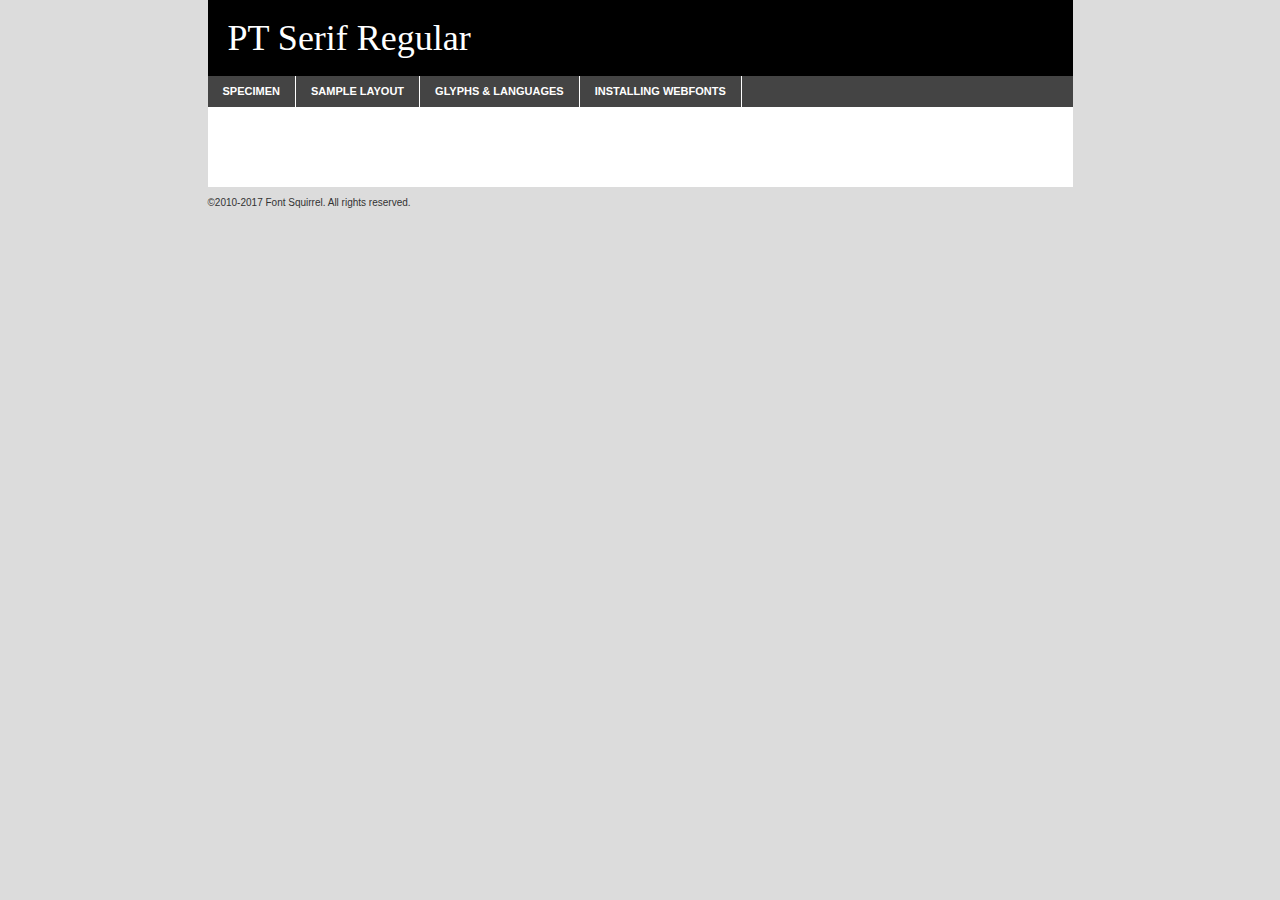
<file: font/pt_serif-web-regular-demo.html>
<!DOCTYPE html PUBLIC "-//W3C//DTD XHTML 1.0 Transitional//EN"
	"http://www.w3.org/TR/xhtml1/DTD/xhtml1-transitional.dtd">

<html xmlns="http://www.w3.org/1999/xhtml" xml:lang="en" lang="en">
<head>
	<meta http-equiv="Content-Type" content="text/html; charset=utf-8" />
	<script src="http://ajax.googleapis.com/ajax/libs/jquery/1.7.2/jquery.min.js" type="text/javascript" charset="utf-8"></script>
	<script type="text/javascript">
	(function($){$.fn.easyTabs=function(option){var param=jQuery.extend({fadeSpeed:"fast",defaultContent:1,activeClass:'active'},option);$(this).each(function(){var thisId="#"+this.id;if(param.defaultContent==''){param.defaultContent=1;}
	if(typeof param.defaultContent=="number")
	{var defaultTab=$(thisId+" .tabs li:eq("+(param.defaultContent-1)+") a").attr('href').substr(1);}else{var defaultTab=param.defaultContent;}
	$(thisId+" .tabs li a").each(function(){var tabToHide=$(this).attr('href').substr(1);$("#"+tabToHide).addClass('easytabs-tab-content');});hideAll();changeContent(defaultTab);function hideAll(){$(thisId+" .easytabs-tab-content").hide();}
	function changeContent(tabId){hideAll();$(thisId+" .tabs li").removeClass(param.activeClass);$(thisId+" .tabs li a[href=#"+tabId+"]").closest('li').addClass(param.activeClass);if(param.fadeSpeed!="none")
	{$(thisId+" #"+tabId).fadeIn(param.fadeSpeed);}else{$(thisId+" #"+tabId).show();}}
	$(thisId+" .tabs li").click(function(){var tabId=$(this).find('a').attr('href').substr(1);changeContent(tabId);return false;});});}})(jQuery);
	</script>
	<link rel="stylesheet" href="specimen_files/specimen_stylesheet.css" type="text/css" charset="utf-8" />
	<link rel="stylesheet" href="stylesheet.css" type="text/css" charset="utf-8" />

	<style type="text/css">
					body{
				font-family: 'pt_serifregular';
							}
		</style>

	<title>PT Serif Regular Specimen</title>
	
	
	<script type="text/javascript" charset="utf-8">
		$(document).ready(function() {
			$('#container').easyTabs({defaultContent:1});
		});
	</script>
</head>

<body>
<div id="container">
	<div id="header">
		PT Serif Regular	</div>
	<ul class="tabs">
		<li><a href="#specimen">Specimen</a></li>
		<li><a href="#layout">Sample Layout</a></li>
				<li><a href="#glyphs">Glyphs &amp; Languages</a></li>
		<li><a href="#installing">Installing Webfonts</a></li>
		
	</ul>
	
	<div id="main_content">

		
			<div id="specimen">
		
				<div class="section">
					<div class="grid12 firstcol">
						<div class="huge">AaBb</div>
					</div>
				</div>
		
				<div class="section">
					<div class="glyph_range">A&#x200B;B&#x200b;C&#x200b;D&#x200b;E&#x200b;F&#x200b;G&#x200b;H&#x200b;I&#x200b;J&#x200b;K&#x200b;L&#x200b;M&#x200b;N&#x200b;O&#x200b;P&#x200b;Q&#x200b;R&#x200b;S&#x200b;T&#x200b;U&#x200b;V&#x200b;W&#x200b;X&#x200b;Y&#x200b;Z&#x200b;a&#x200b;b&#x200b;c&#x200b;d&#x200b;e&#x200b;f&#x200b;g&#x200b;h&#x200b;i&#x200b;j&#x200b;k&#x200b;l&#x200b;m&#x200b;n&#x200b;o&#x200b;p&#x200b;q&#x200b;r&#x200b;s&#x200b;t&#x200b;u&#x200b;v&#x200b;w&#x200b;x&#x200b;y&#x200b;z&#x200b;1&#x200b;2&#x200b;3&#x200b;4&#x200b;5&#x200b;6&#x200b;7&#x200b;8&#x200b;9&#x200b;0&#x200b;&amp;&#x200b;.&#x200b;,&#x200b;?&#x200b;!&#x200b;&#64;&#x200b;(&#x200b;)&#x200b;#&#x200b;$&#x200b;%&#x200b;*&#x200b;+&#x200b;-&#x200b;=&#x200b;:&#x200b;;</div>
				</div>
				<div class="section">
					<div class="grid12 firstcol">
						<table class="sample_table">
							<tr><td>10</td><td class="size10">abcdefghijklmnopqrstuvwxyzABCDEFGHIJKLMNOPQRSTUVWXYZ0123456789abcdefghijklmnopqrstuvwxyzABCDEFGHIJKLMNOPQRSTUVWXYZ0123456789abcdefghijklmnopqrstuvwxyzABCDEFGHIJKLMNOPQRSTUVWXYZ</td></tr>
							<tr><td>11</td><td class="size11">abcdefghijklmnopqrstuvwxyzABCDEFGHIJKLMNOPQRSTUVWXYZ0123456789abcdefghijklmnopqrstuvwxyzABCDEFGHIJKLMNOPQRSTUVWXYZ0123456789abcdefghijklmnopqrstuvwxyzABCDEFGHIJKLMNOPQRSTUVWXYZ</td></tr>
							<tr><td>12</td><td class="size12">abcdefghijklmnopqrstuvwxyzABCDEFGHIJKLMNOPQRSTUVWXYZ0123456789abcdefghijklmnopqrstuvwxyzABCDEFGHIJKLMNOPQRSTUVWXYZ0123456789abcdefghijklmnopqrstuvwxyzABCDEFGHIJKLMNOPQRSTUVWXYZ</td></tr>
							<tr><td>13</td><td class="size13">abcdefghijklmnopqrstuvwxyzABCDEFGHIJKLMNOPQRSTUVWXYZ0123456789abcdefghijklmnopqrstuvwxyzABCDEFGHIJKLMNOPQRSTUVWXYZ0123456789abcdefghijklmnopqrstuvwxyzABCDEFGHIJKLMNOPQRSTUVWXYZ</td></tr>
							<tr><td>14</td><td class="size14">abcdefghijklmnopqrstuvwxyzABCDEFGHIJKLMNOPQRSTUVWXYZ0123456789abcdefghijklmnopqrstuvwxyzABCDEFGHIJKLMNOPQRSTUVWXYZ0123456789abcdefghijklmnopqrstuvwxyzABCDEFGHIJKLMNOPQRSTUVWXYZ</td></tr>
							<tr><td>16</td><td class="size16">abcdefghijklmnopqrstuvwxyzABCDEFGHIJKLMNOPQRSTUVWXYZ0123456789abcdefghijklmnopqrstuvwxyzABCDEFGHIJKLMNOPQRSTUVWXYZ</td></tr>
							<tr><td>18</td><td class="size18">abcdefghijklmnopqrstuvwxyzABCDEFGHIJKLMNOPQRSTUVWXYZ0123456789abcdefghijklmnopqrstuvwxyzABCDEFGHIJKLMNOPQRSTUVWXYZ</td></tr>
							<tr><td>20</td><td class="size20">abcdefghijklmnopqrstuvwxyzABCDEFGHIJKLMNOPQRSTUVWXYZ0123456789abcdefghijklmnopqrstuvwxyzABCDEFGHIJKLMNOPQRSTUVWXYZ</td></tr>
							<tr><td>24</td><td class="size24">abcdefghijklmnopqrstuvwxyzABCDEFGHIJKLMNOPQRSTUVWXYZ0123456789abcdefghijklmnopqrstuvwxyzABCDEFGHIJKLMNOPQRSTUVWXYZ</td></tr>
							<tr><td>30</td><td class="size30">abcdefghijklmnopqrstuvwxyzABCDEFGHIJKLMNOPQRSTUVWXYZ0123456789abcdefghijklmnopqrstuvwxyzABCDEFGHIJKLMNOPQRSTUVWXYZ</td></tr>
							<tr><td>36</td><td class="size36">abcdefghijklmnopqrstuvwxyzABCDEFGHIJKLMNOPQRSTUVWXYZ0123456789abcdefghijklmnopqrstuvwxyzABCDEFGHIJKLMNOPQRSTUVWXYZ</td></tr>
							<tr><td>48</td><td class="size48">abcdefghijklmnopqrstuvwxyzABCDEFGHIJKLMNOPQRSTUVWXYZ0123456789abcdefghijklmnopqrstuvwxyzABCDEFGHIJKLMNOPQRSTUVWXYZ</td></tr>
							<tr><td>60</td><td class="size60">abcdefghijklmnopqrstuvwxyzABCDEFGHIJKLMNOPQRSTUVWXYZ0123456789abcdefghijklmnopqrstuvwxyzABCDEFGHIJKLMNOPQRSTUVWXYZ</td></tr>
							<tr><td>72</td><td class="size72">abcdefghijklmnopqrstuvwxyzABCDEFGHIJKLMNOPQRSTUVWXYZ0123456789abcdefghijklmnopqrstuvwxyzABCDEFGHIJKLMNOPQRSTUVWXYZ</td></tr>
							<tr><td>90</td><td class="size90">abcdefghijklmnopqrstuvwxyzABCDEFGHIJKLMNOPQRSTUVWXYZ0123456789abcdefghijklmnopqrstuvwxyzABCDEFGHIJKLMNOPQRSTUVWXYZ</td></tr>
						</table>
				
					</div>
			
				</div>
		
		
		
								<div class="section" id="bodycomparison">


										<div id="xheight">
				<div class="fontbody">&#x25FC;&#x25FC;&#x25FC;&#x25FC;&#x25FC;&#x25FC;&#x25FC;&#x25FC;&#x25FC;&#x25FC;&#x25FC;&#x25FC;&#x25FC;&#x25FC;&#x25FC;&#x25FC;&#x25FC;&#x25FC;&#x25FC;&#x25FC;&#x25FC;&#x25FC;&#x25FC;&#x25FC;&#x25FC;&#x25FC;&#x25FC;&#x25FC;&#x25FC;&#x25FC;&#x25FC;&#x25FC;&#x25FC;&#x25FC;&#x25FC;&#x25FC;&#x25FC;&#x25FC;&#x25FC;&#x25FC;&#x25FC;&#x25FC;&#x25FC;&#x25FC;&#x25FC;&#x25FC;&#x25FC;&#x25FC;&#x25FC;&#x25FC;&#x25FC;&#x25FC;&#x25FC;&#x25FC;&#x25FC;&#x25FC;&#x25FC;&#x25FC;&#x25FC;&#x25FC;&#x25FC;&#x25FC;&#x25FC;&#x25FC;&#x25FC;&#x25FC;&#x25FC;&#x25FC;&#x25FC;&#x25FC;&#x25FC;&#x25FC;&#x25FC;&#x25FC;&#x25FC;&#x25FC;&#x25FC;&#x25FC;&#x25FC;&#x25FC;&#x25FC;&#x25FC;&#x25FC;&#x25FC;&#x25FC;&#x25FC;&#x25FC;&#x25FC;&#x25FC;&#x25FC;&#x25FC;&#x25FC;&#x25FC;&#x25FC;&#x25FC;&#x25FC;&#x25FC;&#x25FC;&#x25FC;body</div><div class="arialbody">body</div><div class="verdanabody">body</div><div class="georgiabody">body</div></div>
										<div class="fontbody" style="z-index:1">
											body<span>PT Serif Regular</span>
										</div>
										<div class="arialbody" style="z-index:1">
											body<span>Arial</span>
										</div>
										<div class="verdanabody" style="z-index:1">
											body<span>Verdana</span>
										</div>
										<div class="georgiabody" style="z-index:1">
											body<span>Georgia</span>
										</div>



								</div>
		
		
				<div class="section psample psample_row1" id="">
					
					<div class="grid2 firstcol">
						<p class="size10"><span>10.</span>Aenean lacinia bibendum nulla sed consectetur. Fusce dapibus, tellus ac cursus commodo, tortor mauris condimentum nibh, ut fermentum massa justo sit amet risus. Nullam id dolor id nibh ultricies vehicula ut id elit. Cum sociis natoque penatibus et magnis dis parturient montes, nascetur ridiculus mus. Nulla vitae elit libero, a pharetra augue.</p>
			
					</div>
					<div class="grid3">
						<p class="size11"><span>11.</span>Aenean lacinia bibendum nulla sed consectetur. Fusce dapibus, tellus ac cursus commodo, tortor mauris condimentum nibh, ut fermentum massa justo sit amet risus. Nullam id dolor id nibh ultricies vehicula ut id elit. Cum sociis natoque penatibus et magnis dis parturient montes, nascetur ridiculus mus. Nulla vitae elit libero, a pharetra augue.</p>
			
					</div>
					<div class="grid3">
						<p class="size12"><span>12.</span>Aenean lacinia bibendum nulla sed consectetur. Fusce dapibus, tellus ac cursus commodo, tortor mauris condimentum nibh, ut fermentum massa justo sit amet risus. Nullam id dolor id nibh ultricies vehicula ut id elit. Cum sociis natoque penatibus et magnis dis parturient montes, nascetur ridiculus mus. Nulla vitae elit libero, a pharetra augue.</p>
			
					</div>
					<div class="grid4">
						<p class="size13"><span>13.</span>Aenean lacinia bibendum nulla sed consectetur. Fusce dapibus, tellus ac cursus commodo, tortor mauris condimentum nibh, ut fermentum massa justo sit amet risus. Nullam id dolor id nibh ultricies vehicula ut id elit. Cum sociis natoque penatibus et magnis dis parturient montes, nascetur ridiculus mus. Nulla vitae elit libero, a pharetra augue.</p>
			
					</div>
					<div class="white_blend"></div>
					
				</div>
				<div class="section psample psample_row2" id="">
					<div class="grid3 firstcol">
						<p class="size14"><span>14.</span>Aenean lacinia bibendum nulla sed consectetur. Fusce dapibus, tellus ac cursus commodo, tortor mauris condimentum nibh, ut fermentum massa justo sit amet risus. Nullam id dolor id nibh ultricies vehicula ut id elit. Cum sociis natoque penatibus et magnis dis parturient montes, nascetur ridiculus mus. Nulla vitae elit libero, a pharetra augue.</p>
			
					</div>
					<div class="grid4">
						<p class="size16"><span>16.</span>Aenean lacinia bibendum nulla sed consectetur. Fusce dapibus, tellus ac cursus commodo, tortor mauris condimentum nibh, ut fermentum massa justo sit amet risus. Nullam id dolor id nibh ultricies vehicula ut id elit. Cum sociis natoque penatibus et magnis dis parturient montes, nascetur ridiculus mus. Nulla vitae elit libero, a pharetra augue.</p>
			
					</div>
					<div class="grid5">
						<p class="size18"><span>18.</span>Aenean lacinia bibendum nulla sed consectetur. Fusce dapibus, tellus ac cursus commodo, tortor mauris condimentum nibh, ut fermentum massa justo sit amet risus. Nullam id dolor id nibh ultricies vehicula ut id elit. Cum sociis natoque penatibus et magnis dis parturient montes, nascetur ridiculus mus. Nulla vitae elit libero, a pharetra augue.</p>
			
					</div>

					<div class="white_blend"></div>

				</div>
				
				<div class="section psample psample_row3" id="">
					<div class="grid5 firstcol">
						<p class="size20"><span>20.</span>Aenean lacinia bibendum nulla sed consectetur. Fusce dapibus, tellus ac cursus commodo, tortor mauris condimentum nibh, ut fermentum massa justo sit amet risus. Nullam id dolor id nibh ultricies vehicula ut id elit. Cum sociis natoque penatibus et magnis dis parturient montes, nascetur ridiculus mus. Nulla vitae elit libero, a pharetra augue.</p>
					</div>
					<div class="grid7">
						<p class="size24"><span>24.</span>Aenean lacinia bibendum nulla sed consectetur. Fusce dapibus, tellus ac cursus commodo, tortor mauris condimentum nibh, ut fermentum massa justo sit amet risus. Nullam id dolor id nibh ultricies vehicula ut id elit. Cum sociis natoque penatibus et magnis dis parturient montes, nascetur ridiculus mus. Nulla vitae elit libero, a pharetra augue.</p>
					</div>
					
					<div class="white_blend"></div>
					
				</div>
				
				<div class="section psample psample_row4" id="">
					<div class="grid12 firstcol">
						<p class="size30"><span>30.</span>Aenean lacinia bibendum nulla sed consectetur. Fusce dapibus, tellus ac cursus commodo, tortor mauris condimentum nibh, ut fermentum massa justo sit amet risus. Nullam id dolor id nibh ultricies vehicula ut id elit. Cum sociis natoque penatibus et magnis dis parturient montes, nascetur ridiculus mus. Nulla vitae elit libero, a pharetra augue.</p>
					</div>
					<div class="white_blend"></div>
					
				</div>
				
				
				
				<div class="section psample psample_row1 fullreverse">
					<div class="grid2 firstcol">
						<p class="size10"><span>10.</span>Aenean lacinia bibendum nulla sed consectetur. Fusce dapibus, tellus ac cursus commodo, tortor mauris condimentum nibh, ut fermentum massa justo sit amet risus. Nullam id dolor id nibh ultricies vehicula ut id elit. Cum sociis natoque penatibus et magnis dis parturient montes, nascetur ridiculus mus. Nulla vitae elit libero, a pharetra augue.</p>
			
					</div>
					<div class="grid3">
						<p class="size11"><span>11.</span>Aenean lacinia bibendum nulla sed consectetur. Fusce dapibus, tellus ac cursus commodo, tortor mauris condimentum nibh, ut fermentum massa justo sit amet risus. Nullam id dolor id nibh ultricies vehicula ut id elit. Cum sociis natoque penatibus et magnis dis parturient montes, nascetur ridiculus mus. Nulla vitae elit libero, a pharetra augue.</p>
			
					</div>
					<div class="grid3">
						<p class="size12"><span>12.</span>Aenean lacinia bibendum nulla sed consectetur. Fusce dapibus, tellus ac cursus commodo, tortor mauris condimentum nibh, ut fermentum massa justo sit amet risus. Nullam id dolor id nibh ultricies vehicula ut id elit. Cum sociis natoque penatibus et magnis dis parturient montes, nascetur ridiculus mus. Nulla vitae elit libero, a pharetra augue.</p>
			
					</div>
					<div class="grid4">
						<p class="size13"><span>13.</span>Aenean lacinia bibendum nulla sed consectetur. Fusce dapibus, tellus ac cursus commodo, tortor mauris condimentum nibh, ut fermentum massa justo sit amet risus. Nullam id dolor id nibh ultricies vehicula ut id elit. Cum sociis natoque penatibus et magnis dis parturient montes, nascetur ridiculus mus. Nulla vitae elit libero, a pharetra augue.</p>
			
					</div>
					<div class="black_blend"></div>
					
				</div>
				
				<div class="section psample psample_row2 fullreverse">
					<div class="grid3 firstcol">
						<p class="size14"><span>14.</span>Aenean lacinia bibendum nulla sed consectetur. Fusce dapibus, tellus ac cursus commodo, tortor mauris condimentum nibh, ut fermentum massa justo sit amet risus. Nullam id dolor id nibh ultricies vehicula ut id elit. Cum sociis natoque penatibus et magnis dis parturient montes, nascetur ridiculus mus. Nulla vitae elit libero, a pharetra augue.</p>
			
					</div>
					<div class="grid4">
						<p class="size16"><span>16.</span>Aenean lacinia bibendum nulla sed consectetur. Fusce dapibus, tellus ac cursus commodo, tortor mauris condimentum nibh, ut fermentum massa justo sit amet risus. Nullam id dolor id nibh ultricies vehicula ut id elit. Cum sociis natoque penatibus et magnis dis parturient montes, nascetur ridiculus mus. Nulla vitae elit libero, a pharetra augue.</p>
			
					</div>
					<div class="grid5">
						<p class="size18"><span>18.</span>Aenean lacinia bibendum nulla sed consectetur. Fusce dapibus, tellus ac cursus commodo, tortor mauris condimentum nibh, ut fermentum massa justo sit amet risus. Nullam id dolor id nibh ultricies vehicula ut id elit. Cum sociis natoque penatibus et magnis dis parturient montes, nascetur ridiculus mus. Nulla vitae elit libero, a pharetra augue.</p>
			
					</div>
					<div class="black_blend"></div>

				</div>
				
				<div class="section psample fullreverse psample_row3" id="">
					<div class="grid5 firstcol">
						<p class="size20"><span>20.</span>Aenean lacinia bibendum nulla sed consectetur. Fusce dapibus, tellus ac cursus commodo, tortor mauris condimentum nibh, ut fermentum massa justo sit amet risus. Nullam id dolor id nibh ultricies vehicula ut id elit. Cum sociis natoque penatibus et magnis dis parturient montes, nascetur ridiculus mus. Nulla vitae elit libero, a pharetra augue.</p>
					</div>
					<div class="grid7">
						<p class="size24"><span>24.</span>Aenean lacinia bibendum nulla sed consectetur. Fusce dapibus, tellus ac cursus commodo, tortor mauris condimentum nibh, ut fermentum massa justo sit amet risus. Nullam id dolor id nibh ultricies vehicula ut id elit. Cum sociis natoque penatibus et magnis dis parturient montes, nascetur ridiculus mus. Nulla vitae elit libero, a pharetra augue.</p>
					</div>
					
					<div class="black_blend"></div>
					
				</div>
				
				<div class="section psample fullreverse psample_row4" id="" style="border-bottom: 20px #000 solid;">
					<div class="grid12 firstcol">
						<p class="size30"><span>30.</span>Aenean lacinia bibendum nulla sed consectetur. Fusce dapibus, tellus ac cursus commodo, tortor mauris condimentum nibh, ut fermentum massa justo sit amet risus. Nullam id dolor id nibh ultricies vehicula ut id elit. Cum sociis natoque penatibus et magnis dis parturient montes, nascetur ridiculus mus. Nulla vitae elit libero, a pharetra augue.</p>
					</div>
					<div class="black_blend"></div>
					
				</div>
				
				
				
				
			</div>
			
			<div id="layout">
				
				<div class="section">
					
					<div class="grid12 firstcol">
						<h1>Lorem Ipsum Dolor</h1>
						<h2>Etiam porta sem malesuada magna mollis euismod</h2>
						
						<p class="byline">By <a href="#link">Aenean Lacinia</a></p>
					</div>
				</div>
				<div class="section">
					<div class="grid8 firstcol">
						<p class="large">Donec sed odio dui. Morbi leo risus, porta ac consectetur ac, vestibulum at eros. Fusce dapibus, tellus ac cursus commodo, tortor mauris condimentum nibh, ut fermentum massa justo sit amet risus. </p>

						
						<h3>Pellentesque ornare sem</h3>

						<p>Maecenas sed diam eget risus varius blandit sit amet non magna. Maecenas faucibus mollis interdum. Donec ullamcorper nulla non metus auctor fringilla. Nullam id dolor id nibh ultricies vehicula ut id elit. Nullam id dolor id nibh ultricies vehicula ut id elit. </p>

						<p>Aenean eu leo quam. Pellentesque ornare sem lacinia quam venenatis vestibulum. Lorem ipsum dolor sit amet, consectetur adipiscing elit. Cum sociis natoque penatibus et magnis dis parturient montes, nascetur ridiculus mus. </p>

						<p>Nulla vitae elit libero, a pharetra augue. Praesent commodo cursus magna, vel scelerisque nisl consectetur et. Aenean lacinia bibendum nulla sed consectetur. </p>

						<p>Nullam quis risus eget urna mollis ornare vel eu leo. Nullam quis risus eget urna mollis ornare vel eu leo. Maecenas sed diam eget risus varius blandit sit amet non magna. Donec ullamcorper nulla non metus auctor fringilla. </p>

						<h3>Cras mattis consectetur</h3>

						<p>Aenean eu leo quam. Pellentesque ornare sem lacinia quam venenatis vestibulum. Aenean lacinia bibendum nulla sed consectetur. Integer posuere erat a ante venenatis dapibus posuere velit aliquet. Cras mattis consectetur purus sit amet fermentum. </p>

						<p>Nullam id dolor id nibh ultricies vehicula ut id elit. Nullam quis risus eget urna mollis ornare vel eu leo. Cras mattis consectetur purus sit amet fermentum.</p>
					</div>
					
					<div class="grid4 sidebar">
						
						<div class="box reverse">
							<p class="last">Nullam quis risus eget urna mollis ornare vel eu leo. Donec ullamcorper nulla non metus auctor fringilla. Cras mattis consectetur purus sit amet fermentum. Sed posuere consectetur est at lobortis. Lorem ipsum dolor sit amet, consectetur adipiscing elit. </p>
						</div>
						
						<p class="caption">Maecenas sed diam eget risus varius.</p>

						<p>Vestibulum id ligula porta felis euismod semper. Integer posuere erat a ante venenatis dapibus posuere velit aliquet. Vestibulum id ligula porta felis euismod semper. Sed posuere consectetur est at lobortis. Maecenas sed diam eget risus varius blandit sit amet non magna. Fusce dapibus, tellus ac cursus commodo, tortor mauris condimentum nibh, ut fermentum massa justo sit amet risus. </p>

					

						<p>Duis mollis, est non commodo luctus, nisi erat porttitor ligula, eget lacinia odio sem nec elit. Aenean lacinia bibendum nulla sed consectetur. Vivamus sagittis lacus vel augue laoreet rutrum faucibus dolor auctor. Aenean lacinia bibendum nulla sed consectetur. Nullam quis risus eget urna mollis ornare vel eu leo. </p>

						<p>Praesent commodo cursus magna, vel scelerisque nisl consectetur et. Donec ullamcorper nulla non metus auctor fringilla. Maecenas faucibus mollis interdum. Fusce dapibus, tellus ac cursus commodo, tortor mauris condimentum nibh, ut fermentum massa justo sit amet risus. </p>

					</div>
				</div>
				
			</div>


			



		<div id="glyphs">
			<div class="section">
				<div class="grid12 firstcol">
			
				<h1>Language Support</h1>
				<p>The subset of PT Serif Regular in this kit supports the following languages:<br />
			
					Albanian, Basque, Breton, Chamorro, Danish, Dutch, English, Faroese, Finnish, French, Frisian, Galician, German, Icelandic, Italian, Malagasy, Norwegian, Portuguese, Spanish, Swedish, Alsatian, Aragonese, Arapaho, Arrernte, Asturian, Aymara, Bislama, Cebuano, Corsican, Fijian, French_creole, Genoese, Gilbertese, Greenlandic, Haitian_creole, Hiligaynon, Hmong, Hopi, Ibanag, Iloko_ilokano, Indonesian, Interglossa_glosa, Interlingua, Irish_gaelic, Jerriais, Lojban, Lombard, Luxembourgeois, Manx, Mohawk, Norfolk_pitcairnese, Occitan, Oromo, Pangasinan, Papiamento, Piedmontese, Potawatomi, Rhaeto-romance, Romansh, Rotokas, Sami_lule, Samoan, Sardinian, Scots_gaelic, Seychelles_creole, Shona, Sicilian, Somali, Southern_ndebele, Swahili, Swati_swazi, Tagalog_filipino_pilipino, Tetum, Tok_pisin, Uyghur_latinized, Volapuk, Walloon, Warlpiri, Xhosa, Yapese, Zulu, Latinbasic, Ubasic, Demo				</p>
				<h1>Glyph Chart</h1>
				<p>The subset of PT Serif Regular in this kit includes all the glyphs listed below. Unicode entities are included above each glyph to help you insert individual characters into your layout.</p>
				<div id="glyph_chart">
			
																				 <div><p>&amp;#13;</p>&#13;</div>
																				 <div><p>&amp;#32;</p>&#32;</div>
																				 <div><p>&amp;#33;</p>&#33;</div>
																				 <div><p>&amp;#34;</p>&#34;</div>
																				 <div><p>&amp;#35;</p>&#35;</div>
																				 <div><p>&amp;#36;</p>&#36;</div>
																				 <div><p>&amp;#37;</p>&#37;</div>
																				 <div><p>&amp;#38;</p>&#38;</div>
																				 <div><p>&amp;#39;</p>&#39;</div>
																				 <div><p>&amp;#40;</p>&#40;</div>
																				 <div><p>&amp;#41;</p>&#41;</div>
																				 <div><p>&amp;#42;</p>&#42;</div>
																				 <div><p>&amp;#43;</p>&#43;</div>
																				 <div><p>&amp;#44;</p>&#44;</div>
																				 <div><p>&amp;#45;</p>&#45;</div>
																				 <div><p>&amp;#46;</p>&#46;</div>
																				 <div><p>&amp;#47;</p>&#47;</div>
																				 <div><p>&amp;#48;</p>&#48;</div>
																				 <div><p>&amp;#49;</p>&#49;</div>
																				 <div><p>&amp;#50;</p>&#50;</div>
																				 <div><p>&amp;#51;</p>&#51;</div>
																				 <div><p>&amp;#52;</p>&#52;</div>
																				 <div><p>&amp;#53;</p>&#53;</div>
																				 <div><p>&amp;#54;</p>&#54;</div>
																				 <div><p>&amp;#55;</p>&#55;</div>
																				 <div><p>&amp;#56;</p>&#56;</div>
																				 <div><p>&amp;#57;</p>&#57;</div>
																				 <div><p>&amp;#58;</p>&#58;</div>
																				 <div><p>&amp;#59;</p>&#59;</div>
																				 <div><p>&amp;#60;</p>&#60;</div>
																				 <div><p>&amp;#61;</p>&#61;</div>
																				 <div><p>&amp;#62;</p>&#62;</div>
																				 <div><p>&amp;#63;</p>&#63;</div>
																				 <div><p>&amp;#64;</p>&#64;</div>
																				 <div><p>&amp;#65;</p>&#65;</div>
																				 <div><p>&amp;#66;</p>&#66;</div>
																				 <div><p>&amp;#67;</p>&#67;</div>
																				 <div><p>&amp;#68;</p>&#68;</div>
																				 <div><p>&amp;#69;</p>&#69;</div>
																				 <div><p>&amp;#70;</p>&#70;</div>
																				 <div><p>&amp;#71;</p>&#71;</div>
																				 <div><p>&amp;#72;</p>&#72;</div>
																				 <div><p>&amp;#73;</p>&#73;</div>
																				 <div><p>&amp;#74;</p>&#74;</div>
																				 <div><p>&amp;#75;</p>&#75;</div>
																				 <div><p>&amp;#76;</p>&#76;</div>
																				 <div><p>&amp;#77;</p>&#77;</div>
																				 <div><p>&amp;#78;</p>&#78;</div>
																				 <div><p>&amp;#79;</p>&#79;</div>
																				 <div><p>&amp;#80;</p>&#80;</div>
																				 <div><p>&amp;#81;</p>&#81;</div>
																				 <div><p>&amp;#82;</p>&#82;</div>
																				 <div><p>&amp;#83;</p>&#83;</div>
																				 <div><p>&amp;#84;</p>&#84;</div>
																				 <div><p>&amp;#85;</p>&#85;</div>
																				 <div><p>&amp;#86;</p>&#86;</div>
																				 <div><p>&amp;#87;</p>&#87;</div>
																				 <div><p>&amp;#88;</p>&#88;</div>
																				 <div><p>&amp;#89;</p>&#89;</div>
																				 <div><p>&amp;#90;</p>&#90;</div>
																				 <div><p>&amp;#91;</p>&#91;</div>
																				 <div><p>&amp;#92;</p>&#92;</div>
																				 <div><p>&amp;#93;</p>&#93;</div>
																				 <div><p>&amp;#94;</p>&#94;</div>
																				 <div><p>&amp;#95;</p>&#95;</div>
																				 <div><p>&amp;#96;</p>&#96;</div>
																				 <div><p>&amp;#97;</p>&#97;</div>
																				 <div><p>&amp;#98;</p>&#98;</div>
																				 <div><p>&amp;#99;</p>&#99;</div>
																				 <div><p>&amp;#100;</p>&#100;</div>
																				 <div><p>&amp;#101;</p>&#101;</div>
																				 <div><p>&amp;#102;</p>&#102;</div>
																				 <div><p>&amp;#103;</p>&#103;</div>
																				 <div><p>&amp;#104;</p>&#104;</div>
																				 <div><p>&amp;#105;</p>&#105;</div>
																				 <div><p>&amp;#106;</p>&#106;</div>
																				 <div><p>&amp;#107;</p>&#107;</div>
																				 <div><p>&amp;#108;</p>&#108;</div>
																				 <div><p>&amp;#109;</p>&#109;</div>
																				 <div><p>&amp;#110;</p>&#110;</div>
																				 <div><p>&amp;#111;</p>&#111;</div>
																				 <div><p>&amp;#112;</p>&#112;</div>
																				 <div><p>&amp;#113;</p>&#113;</div>
																				 <div><p>&amp;#114;</p>&#114;</div>
																				 <div><p>&amp;#115;</p>&#115;</div>
																				 <div><p>&amp;#116;</p>&#116;</div>
																				 <div><p>&amp;#117;</p>&#117;</div>
																				 <div><p>&amp;#118;</p>&#118;</div>
																				 <div><p>&amp;#119;</p>&#119;</div>
																				 <div><p>&amp;#120;</p>&#120;</div>
																				 <div><p>&amp;#121;</p>&#121;</div>
																				 <div><p>&amp;#122;</p>&#122;</div>
																				 <div><p>&amp;#123;</p>&#123;</div>
																				 <div><p>&amp;#124;</p>&#124;</div>
																				 <div><p>&amp;#125;</p>&#125;</div>
																				 <div><p>&amp;#126;</p>&#126;</div>
																				 <div><p>&amp;#160;</p>&#160;</div>
																				 <div><p>&amp;#161;</p>&#161;</div>
																				 <div><p>&amp;#162;</p>&#162;</div>
																				 <div><p>&amp;#163;</p>&#163;</div>
																				 <div><p>&amp;#164;</p>&#164;</div>
																				 <div><p>&amp;#165;</p>&#165;</div>
																				 <div><p>&amp;#166;</p>&#166;</div>
																				 <div><p>&amp;#167;</p>&#167;</div>
																				 <div><p>&amp;#168;</p>&#168;</div>
																				 <div><p>&amp;#169;</p>&#169;</div>
																				 <div><p>&amp;#170;</p>&#170;</div>
																				 <div><p>&amp;#171;</p>&#171;</div>
																				 <div><p>&amp;#172;</p>&#172;</div>
																				 <div><p>&amp;#173;</p>&#173;</div>
																				 <div><p>&amp;#174;</p>&#174;</div>
																				 <div><p>&amp;#175;</p>&#175;</div>
																				 <div><p>&amp;#176;</p>&#176;</div>
																				 <div><p>&amp;#177;</p>&#177;</div>
																				 <div><p>&amp;#178;</p>&#178;</div>
																				 <div><p>&amp;#179;</p>&#179;</div>
																				 <div><p>&amp;#180;</p>&#180;</div>
																				 <div><p>&amp;#181;</p>&#181;</div>
																				 <div><p>&amp;#182;</p>&#182;</div>
																				 <div><p>&amp;#183;</p>&#183;</div>
																				 <div><p>&amp;#184;</p>&#184;</div>
																				 <div><p>&amp;#185;</p>&#185;</div>
																				 <div><p>&amp;#186;</p>&#186;</div>
																				 <div><p>&amp;#187;</p>&#187;</div>
																				 <div><p>&amp;#188;</p>&#188;</div>
																				 <div><p>&amp;#189;</p>&#189;</div>
																				 <div><p>&amp;#190;</p>&#190;</div>
																				 <div><p>&amp;#191;</p>&#191;</div>
																				 <div><p>&amp;#192;</p>&#192;</div>
																				 <div><p>&amp;#193;</p>&#193;</div>
																				 <div><p>&amp;#194;</p>&#194;</div>
																				 <div><p>&amp;#195;</p>&#195;</div>
																				 <div><p>&amp;#196;</p>&#196;</div>
																				 <div><p>&amp;#197;</p>&#197;</div>
																				 <div><p>&amp;#198;</p>&#198;</div>
																				 <div><p>&amp;#199;</p>&#199;</div>
																				 <div><p>&amp;#200;</p>&#200;</div>
																				 <div><p>&amp;#201;</p>&#201;</div>
																				 <div><p>&amp;#202;</p>&#202;</div>
																				 <div><p>&amp;#203;</p>&#203;</div>
																				 <div><p>&amp;#204;</p>&#204;</div>
																				 <div><p>&amp;#205;</p>&#205;</div>
																				 <div><p>&amp;#206;</p>&#206;</div>
																				 <div><p>&amp;#207;</p>&#207;</div>
																				 <div><p>&amp;#208;</p>&#208;</div>
																				 <div><p>&amp;#209;</p>&#209;</div>
																				 <div><p>&amp;#210;</p>&#210;</div>
																				 <div><p>&amp;#211;</p>&#211;</div>
																				 <div><p>&amp;#212;</p>&#212;</div>
																				 <div><p>&amp;#213;</p>&#213;</div>
																				 <div><p>&amp;#214;</p>&#214;</div>
																				 <div><p>&amp;#215;</p>&#215;</div>
																				 <div><p>&amp;#216;</p>&#216;</div>
																				 <div><p>&amp;#217;</p>&#217;</div>
																				 <div><p>&amp;#218;</p>&#218;</div>
																				 <div><p>&amp;#219;</p>&#219;</div>
																				 <div><p>&amp;#220;</p>&#220;</div>
																				 <div><p>&amp;#221;</p>&#221;</div>
																				 <div><p>&amp;#222;</p>&#222;</div>
																				 <div><p>&amp;#223;</p>&#223;</div>
																				 <div><p>&amp;#224;</p>&#224;</div>
																				 <div><p>&amp;#225;</p>&#225;</div>
																				 <div><p>&amp;#226;</p>&#226;</div>
																				 <div><p>&amp;#227;</p>&#227;</div>
																				 <div><p>&amp;#228;</p>&#228;</div>
																				 <div><p>&amp;#229;</p>&#229;</div>
																				 <div><p>&amp;#230;</p>&#230;</div>
																				 <div><p>&amp;#231;</p>&#231;</div>
																				 <div><p>&amp;#232;</p>&#232;</div>
																				 <div><p>&amp;#233;</p>&#233;</div>
																				 <div><p>&amp;#234;</p>&#234;</div>
																				 <div><p>&amp;#235;</p>&#235;</div>
																				 <div><p>&amp;#236;</p>&#236;</div>
																				 <div><p>&amp;#237;</p>&#237;</div>
																				 <div><p>&amp;#238;</p>&#238;</div>
																				 <div><p>&amp;#239;</p>&#239;</div>
																				 <div><p>&amp;#240;</p>&#240;</div>
																				 <div><p>&amp;#241;</p>&#241;</div>
																				 <div><p>&amp;#242;</p>&#242;</div>
																				 <div><p>&amp;#243;</p>&#243;</div>
																				 <div><p>&amp;#244;</p>&#244;</div>
																				 <div><p>&amp;#245;</p>&#245;</div>
																				 <div><p>&amp;#246;</p>&#246;</div>
																				 <div><p>&amp;#247;</p>&#247;</div>
																				 <div><p>&amp;#248;</p>&#248;</div>
																				 <div><p>&amp;#249;</p>&#249;</div>
																				 <div><p>&amp;#250;</p>&#250;</div>
																				 <div><p>&amp;#251;</p>&#251;</div>
																				 <div><p>&amp;#252;</p>&#252;</div>
																				 <div><p>&amp;#253;</p>&#253;</div>
																				 <div><p>&amp;#254;</p>&#254;</div>
																				 <div><p>&amp;#255;</p>&#255;</div>
																				 <div><p>&amp;#338;</p>&#338;</div>
																				 <div><p>&amp;#339;</p>&#339;</div>
																				 <div><p>&amp;#376;</p>&#376;</div>
																				 <div><p>&amp;#710;</p>&#710;</div>
																				 <div><p>&amp;#732;</p>&#732;</div>
																				 <div><p>&amp;#8192;</p>&#8192;</div>
																				 <div><p>&amp;#8193;</p>&#8193;</div>
																				 <div><p>&amp;#8194;</p>&#8194;</div>
																				 <div><p>&amp;#8195;</p>&#8195;</div>
																				 <div><p>&amp;#8196;</p>&#8196;</div>
																				 <div><p>&amp;#8197;</p>&#8197;</div>
																				 <div><p>&amp;#8198;</p>&#8198;</div>
																				 <div><p>&amp;#8199;</p>&#8199;</div>
																				 <div><p>&amp;#8200;</p>&#8200;</div>
																				 <div><p>&amp;#8201;</p>&#8201;</div>
																				 <div><p>&amp;#8202;</p>&#8202;</div>
																				 <div><p>&amp;#8208;</p>&#8208;</div>
																				 <div><p>&amp;#8209;</p>&#8209;</div>
																				 <div><p>&amp;#8210;</p>&#8210;</div>
																				 <div><p>&amp;#8211;</p>&#8211;</div>
																				 <div><p>&amp;#8212;</p>&#8212;</div>
																				 <div><p>&amp;#8216;</p>&#8216;</div>
																				 <div><p>&amp;#8217;</p>&#8217;</div>
																				 <div><p>&amp;#8218;</p>&#8218;</div>
																				 <div><p>&amp;#8220;</p>&#8220;</div>
																				 <div><p>&amp;#8221;</p>&#8221;</div>
																				 <div><p>&amp;#8222;</p>&#8222;</div>
																				 <div><p>&amp;#8226;</p>&#8226;</div>
																				 <div><p>&amp;#8230;</p>&#8230;</div>
																				 <div><p>&amp;#8239;</p>&#8239;</div>
																				 <div><p>&amp;#8249;</p>&#8249;</div>
																				 <div><p>&amp;#8250;</p>&#8250;</div>
																				 <div><p>&amp;#8287;</p>&#8287;</div>
																				 <div><p>&amp;#8364;</p>&#8364;</div>
																				 <div><p>&amp;#8482;</p>&#8482;</div>
																				 <div><p>&amp;#9724;</p>&#9724;</div>
																				 <div><p>&amp;#64257;</p>&#64257;</div>
																				 <div><p>&amp;#64258;</p>&#64258;</div>
																																						</div>	
				</div>
		
		
			</div>
		</div>
		
		
		<div id="specs">
			
		</div>
	
		<div id="installing">
			<div class="section">
				<div class="grid7 firstcol">
					<h1>Installing Webfonts</h1>
					
					<p>Webfonts are supported by all major browser platforms but not all in the same way. There are currently four different font formats that must be included in order to target all browsers. This includes TTF, WOFF, EOT and SVG.</p>
					
					<h2>1. Upload your webfonts</h2>
					<p>You must upload your webfont kit to your website. They should be in or near the same directory as your CSS files.</p>
					
					<h2>2. Include the webfont stylesheet</h2>
					<p>A special CSS @font-face declaration helps the various browsers select the appropriate font it needs without causing you a bunch of headaches. Learn more about this syntax by reading the <a href="https://www.fontspring.com/blog/further-hardening-of-the-bulletproof-syntax">Fontspring blog post</a> about it. The code for it is as follows:</p>


<code>
@font-face{ 
	font-family: 'MyWebFont';
	src: url('WebFont.eot');
	src: url('WebFont.eot?#iefix') format('embedded-opentype'),
	     url('WebFont.woff') format('woff'),
	     url('WebFont.ttf') format('truetype'),
	     url('WebFont.svg#webfont') format('svg');
}
</code>

	<p>We've already gone ahead and generated the code for you. All you have to do is link to the stylesheet in your HTML, like this:</p>
	<code>&lt;link rel=&quot;stylesheet&quot; href=&quot;stylesheet.css&quot; type=&quot;text/css&quot; charset=&quot;utf-8&quot; /&gt;</code>

					<h2>3. Modify your own stylesheet</h2>
					<p>To take advantage of your new fonts, you must tell your stylesheet to use them. Look at the original @font-face declaration above and find the property called "font-family." The name linked there will be what you use to reference the font. Prepend that webfont name to the font stack in the "font-family" property, inside the selector you want to change. For example:</p>
<code>p { font-family: 'WebFont', Arial, sans-serif; }</code>

<h2>4. Test</h2>
<p>Getting webfonts to work cross-browser <em>can</em> be tricky. Use the information in the sidebar to help you if you find that fonts aren't loading in a particular browser.</p>
				</div>
				
				<div class="grid5 sidebar">
					<div class="box">
						<h2>Troubleshooting<br />Font-Face Problems</h2>
						<p>Having trouble getting your webfonts to load in your new website? Here are some tips to sort out what might be the problem.</p>

						<h3>Fonts not showing in any browser</h3>

						<p>This sounds like you need to work on the plumbing. You either did not upload the fonts to the correct directory, or you did not link the fonts properly in the CSS. If you've confirmed that all this is correct and you still have a problem, take a look at your .htaccess file and see if requests are getting intercepted.</p>

						<h3>Fonts not loading in iPhone or iPad</h3>

						<p>The most common problem here is that you are serving the fonts from an IIS server. IIS refuses to serve files that have unknown MIME types. If that is the case, you must set the MIME type for SVG to "image/svg+xml" in the server settings. Follow these instructions from Microsoft if you need help.</p>

						<h3>Fonts not loading in Firefox</h3>

						<p>The primary reason for this failure? You are still using a version Firefox older than 3.5. So upgrade already! If that isn't it, then you are very likely serving fonts from a different domain. Firefox requires that all font assets be served from the same domain. Lastly it is possible that you need to add WOFF to your list of MIME types (if you are serving via IIS.)</p>

						<h3>Fonts not loading in IE</h3>

						<p>Are you looking at Internet Explorer on an actual Windows machine or are you cheating by using a service like Adobe BrowserLab? Many of these screenshot services do not render @font-face for IE. Best to test it on a real machine.</p>

						<h3>Fonts not loading in IE9</h3>

						<p>IE9, like Firefox, requires that fonts be served from the same domain as the website. Make sure that is the case.</p>
					</div>
				</div>
			</div>
			
		</div>
	
	</div>
	<div id="footer">
		<p>&copy;2010-2017 Font Squirrel. All rights reserved.</p>
	</div>
</div>
</body>
</html>
</file>
<file: font/stylesheet.css>
/*! Generated by Font Squirrel (https://www.fontsquirrel.com) on April 15, 2019 */
</file>
<file: font/specimen_files/specimen_stylesheet.css>
@import url('grid_12-825-55-15.css');

/*  
	CSS Reset by Eric Meyer - Released under Public Domain
    http://meyerweb.com/eric/tools/css/reset/
*/
html, body, div, span, applet, object, iframe,
h1, h2, h3, h4, h5, h6, p, blockquote, pre,
a, abbr, acronym, address, big, cite, code,
del, dfn, em, font, img, ins, kbd, q, s, samp,
small, strike, strong, sub, sup, tt, var,
b, u, i, center, dl, dt, dd, ol, ul, li,
fieldset, form, label, legend, table, 
caption, tbody, tfoot, thead, tr, th, td 
                  {margin: 0;padding: 0;border: 0;outline: 0;
                  font-size: 100%;vertical-align: baseline;
                  background: transparent;}
body              {line-height: 1;}
ol, ul            {list-style: none;}
blockquote, q     {quotes: none;}
blockquote:before, blockquote:after,
q:before, q:after {content: '';	content: none;}
:focus            {outline: 0;}
ins               {text-decoration: none;}
del               {text-decoration: line-through;}
table             {border-collapse: collapse;border-spacing: 0;}




body {
	color: #000;
	background-color: #dcdcdc;
}

a {
	text-decoration: none;
	color: #1883ba;
}

h1{
	font-size: 32px;
	font-weight: normal;
	font-style: normal;
	margin-bottom: 18px;
}

h2{
	font-size: 18px;
}

#container {
	width: 865px;
	margin: 0px auto;
}


#header {
	padding: 20px;
	font-size: 36px;
	background-color: #000;
	color: #fff;
}

#header span {
	color: #666;
}
#main_content {
	background-color: #fff;
	padding: 60px 20px 20px;
}


#footer p {
	margin: 0;
	padding-top: 10px;
	padding-bottom: 50px;
	color: #333;
	font: 10px Arial, sans-serif;
}

.tabs {
	width: 100%;
	height: 31px;
	background-color: #444;
}
.tabs li {
	float:  left;
	margin: 0;
	overflow: hidden;
	background-color: #444;
}
.tabs li a {
	display: block;
	color: #fff;
	text-decoration: none;
	font: bold 11px/11px 'Arial';
	text-transform: uppercase;
	padding: 10px 15px;
	border-right: 1px solid #fff;
}

.tabs li a:hover {
		background-color: #00b3ff;

}

.tabs li.active a {
	color:  #000;
	background-color: #fff;
}



div.huge {
	
	font-size: 300px;
	line-height: 1em;
	padding: 0;
	letter-spacing: -.02em;
	overflow: hidden;
}
div.glyph_range {
	font-size: 72px;
	line-height: 1.1em;
}

.size10{ font-size: 10px; }
.size11{ font-size: 11px; }
.size12{ font-size: 12px; }
.size13{ font-size: 13px; }
.size14{ font-size: 14px; }
.size16{ font-size: 16px; }
.size18{ font-size: 18px; }
.size20{ font-size: 20px; }
.size24{ font-size: 24px; }
.size30{ font-size: 30px; }
.size36{ font-size: 36px; }
.size48{ font-size: 48px; }
.size60{ font-size: 60px; }
.size72{ font-size: 72px; }
.size90{ font-size: 90px; }


.psample_row1 {	height: 120px;}
.psample_row1 {	height: 120px;}
.psample_row2 {	height: 160px;}
.psample_row3 {	height: 160px;}
.psample_row4 {	height: 160px;}

.psample {
	overflow: hidden;
	position: relative;
}
.psample p {
	line-height: 1.3em;
	display: block;
	overflow: hidden;
	margin: 0;
}

.psample span {
	margin-right: .5em;
}

.white_blend {
	width: 100%;
	height: 61px;
	background-image: url([data-uri]);
	position: absolute;
	bottom: 0;
}
.black_blend {
	width: 100%;
	height: 61px;
	background-image: url([data-uri]);
	position: absolute;
	bottom: 0;
}
.fullreverse {
	background:  #000 !important;
	color:  #fff !important;
	margin-left: -20px;
	padding-left: 20px;
	margin-right: -20px;
	padding-right: 20px;
	padding: 20px;
	margin-bottom:0;
}


.sample_table td {
	padding-top: 3px;
	padding-bottom:5px;
	padding-left: 5px;
	vertical-align: middle;
	line-height: 1.2em;
}

.sample_table td:first-child {
	background-color: #eee;
	text-align: right;
	padding-right: 5px;
	padding-left: 0;
	padding: 5px;
	font: 11px/12px "Courier New", Courier, mono;
}

code {
	white-space: pre;
	background-color: #eee;
	display: block;
	padding: 10px;
	margin-bottom: 18px;
	overflow: auto;
}


.bottom,.last 	{margin-bottom:0 !important; padding-bottom:0 !important;}

.box  { 
  padding: 18px; 
  margin-bottom: 18px; 
  background: #eee; 
}

.reverse,.reversed { background:  #000 !important;color:  #fff !important; border: none !important;}

#bodycomparison {
	position: relative;
	overflow: hidden;
	font-size: 72px;
	height: 90px;
	white-space: nowrap;
}

#bodycomparison div{
	font-size: 72px;
	line-height: 90px;
	display: inline;
	margin: 0 15px 0 0;
	padding: 0;
}

#bodycomparison div span{
	font: 10px Arial;
	position: absolute;
	left: 0;
}
#xheight {
	float: none;
	position: absolute;
	color: #d9f3ff;
	font-size: 72px;
	line-height: 90px;
}

.fontbody {
 position: relative;
}
.arialbody{
	font-family: Arial;
	position: relative;
}
.verdanabody{
	font-family: Verdana;
	position: relative;
}
.georgiabody{
	font-family: Georgia;
	position: relative;
}

/* @group Layout page
 */

#layout h1 {
	font-size: 36px;
	line-height: 42px;
	font-weight: normal;
	font-style: normal;
}

#layout h2 {
	font-size: 24px;
	line-height: 23px;
	font-weight: normal;
	font-style: normal;
}

#layout h3 {
	font-size: 22px;
	line-height: 1.4em;
	margin-top: 1em;
	font-weight: normal;
	font-style: normal;
}


#layout p.byline {
	font-size: 12px;
	margin-top: 18px;
	line-height: 12px;
	margin-bottom: 0;
}
#layout p {
	font-size: 14px;
	line-height: 21px;
	margin-bottom: .5em;
}

#layout p.large{
	font-size: 18px;
	line-height: 26px;
}

#layout .sidebar p{
	font-size: 12px;
	line-height: 1.4em;
}

#layout p.caption {
	font-size: 10px;
	margin-top: -16px;
	margin-bottom: 18px;
}

/* @end */

/* @group Glyphs */

#glyph_chart div{
	background-color: #d9f3ff;
	color: black;
	float: left;
	font-size: 36px;
	height: 1.2em;
	line-height: 1.2em;
	margin-bottom: 1px;
	margin-right: 1px;
	text-align: center;
	width: 1.2em;
	position: relative;
	padding: .6em .2em .2em;
}

#glyph_chart div p {
	position: absolute;
	left: 0;
	top: 0;
	display: block;
	text-align: center;
	font: bold 9px Arial, sans-serif;
	background-color: #3a768f;
	width: 100%;
	color: #fff;
	padding: 2px 0;
}


#glyphs h1 {
	font-family: Arial, sans-serif;
}
/* @end */

/* @group Installing */

#installing {
	font: 13px Arial, sans-serif;
}

#installing p,
#glyphs p{
	line-height: 1.2em;
	margin-bottom: 18px;
	font: 13px Arial, sans-serif;
}



#installing h3{
	font-size: 15px;
	margin-top: 18px;
}

/* @end */

#rendering h1 {
	font-family: Arial, sans-serif;
}
.render_table td {
	font: 11px "Courier New", Courier, mono;
	vertical-align: middle;
}
</file>
